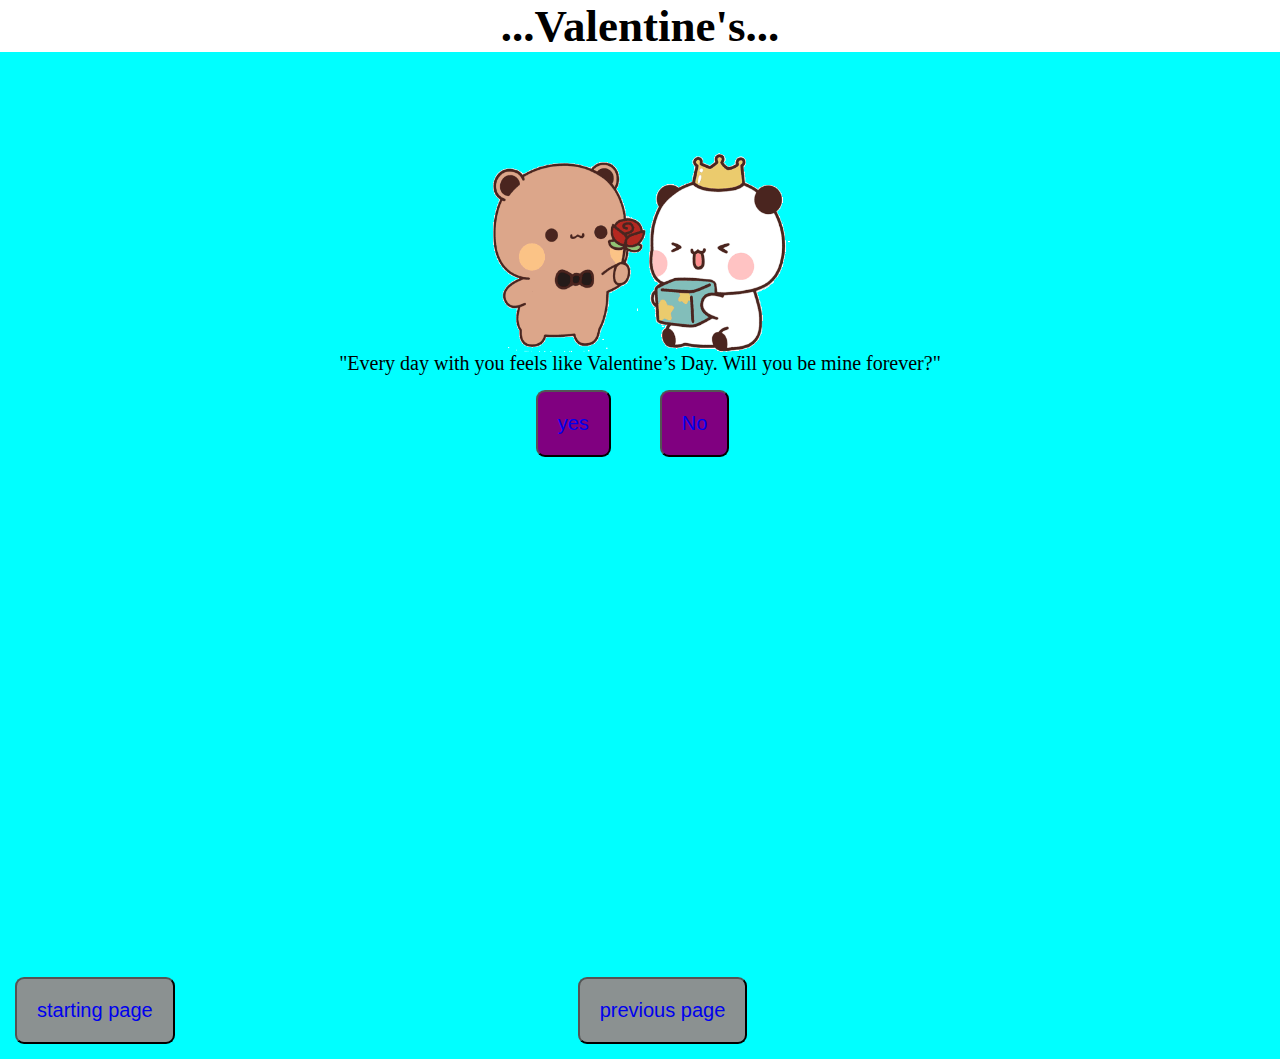
<file: index.html>
<!DOCTYPE html>
<html lang="en">

<head>
    <meta charset="UTF-8">
    <meta name="viewport" content="width=device-width, initial-scale=1.0">
    <title>Valentine's speical by Ayush</title>
    <link rel="stylesheet" href="style.css">
</head>

<body>
    <nav>
    <h1>...Valentine's...</h1></nav>
    <div class="main">
        <!-- <img src="background-img.webp" alt="" class="background"> -->
        <div class="image">
        <img src="tkthao219-bubududu.gif" alt="">
        <p>"Every day with you feels like Valentine’s Day. Will you be mine forever?"</p>
        <div class="buttons">
            <button><a href="musics.html">yes</a> </button>
            <button><a href="index1.html">No</a></button>
        </div>
    </div>
    
    </div>
    <footer>
        <button class="foot"><a href="index.html">starting page</a></button>
        <button class="foot"><a href="index2.html">previous page</a></button>
    </footer>
    
    
</body>

</html>
</file>
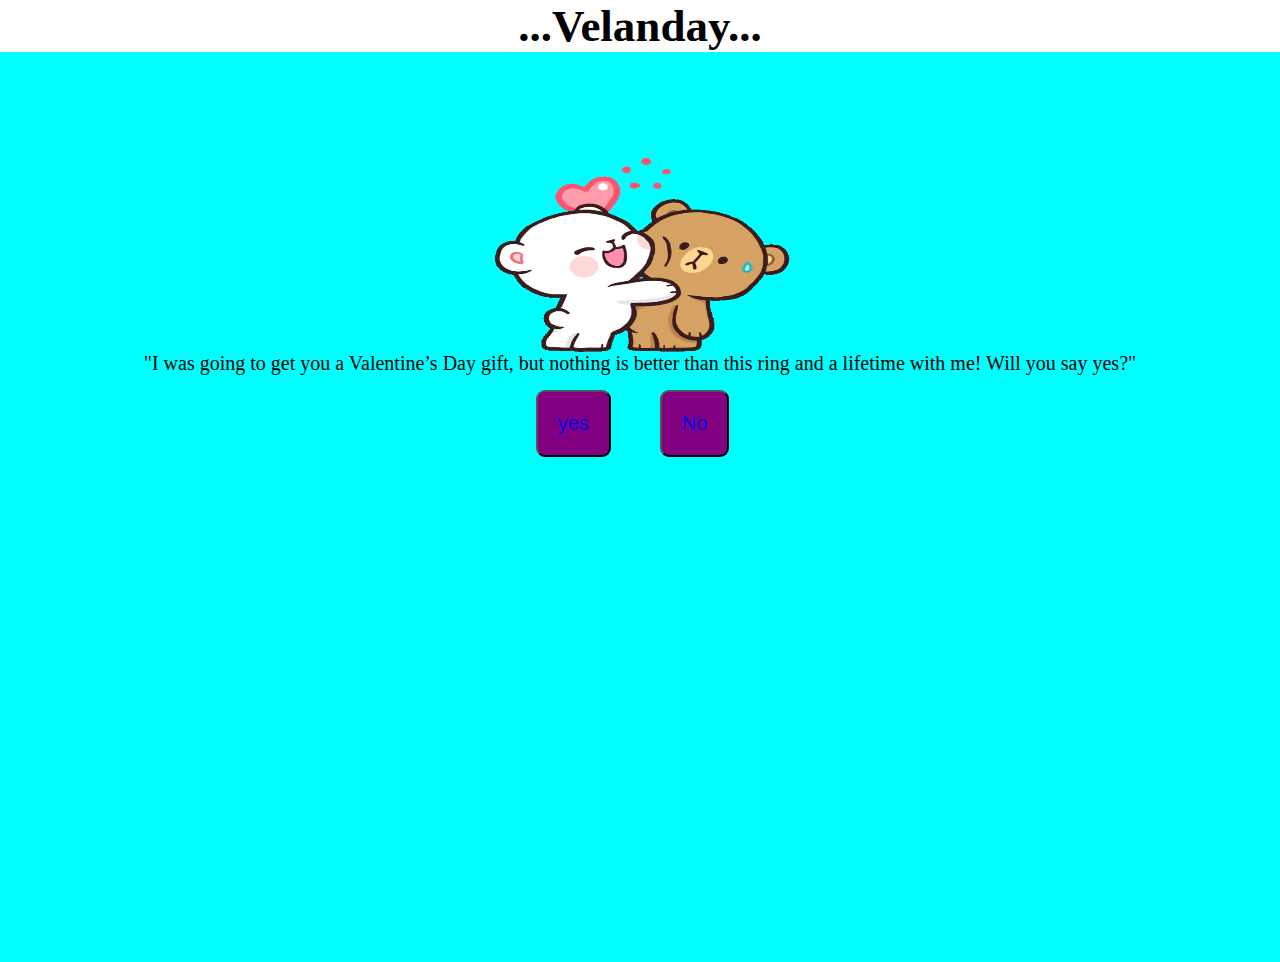
<file: index1.html>
<!DOCTYPE html>
<html lang="en">

<head>
    <meta charset="UTF-8">
    <meta name="viewport" content="width=device-width, initial-scale=1.0">
    <title>Velanday speical by Ayush</title>
    <link rel="stylesheet" href="style.css">
</head>

<body>
    <nav>
    <h1>...Velanday...</h1></nav>
    <div class="main">
        <div class="image">
        <img src="milk-mocha.gif" alt="">
        <p>"I was going to get you a Valentine’s Day gift, but nothing is better than this ring and a lifetime with me! Will you say yes?"</p>
        <div class="buttons">
            <button><a href="index.html">yes </a></button>
            <button><a href="index2.html">No</a></button>
        </div>
    </div>
    </div>
</body>

</html>
</file>
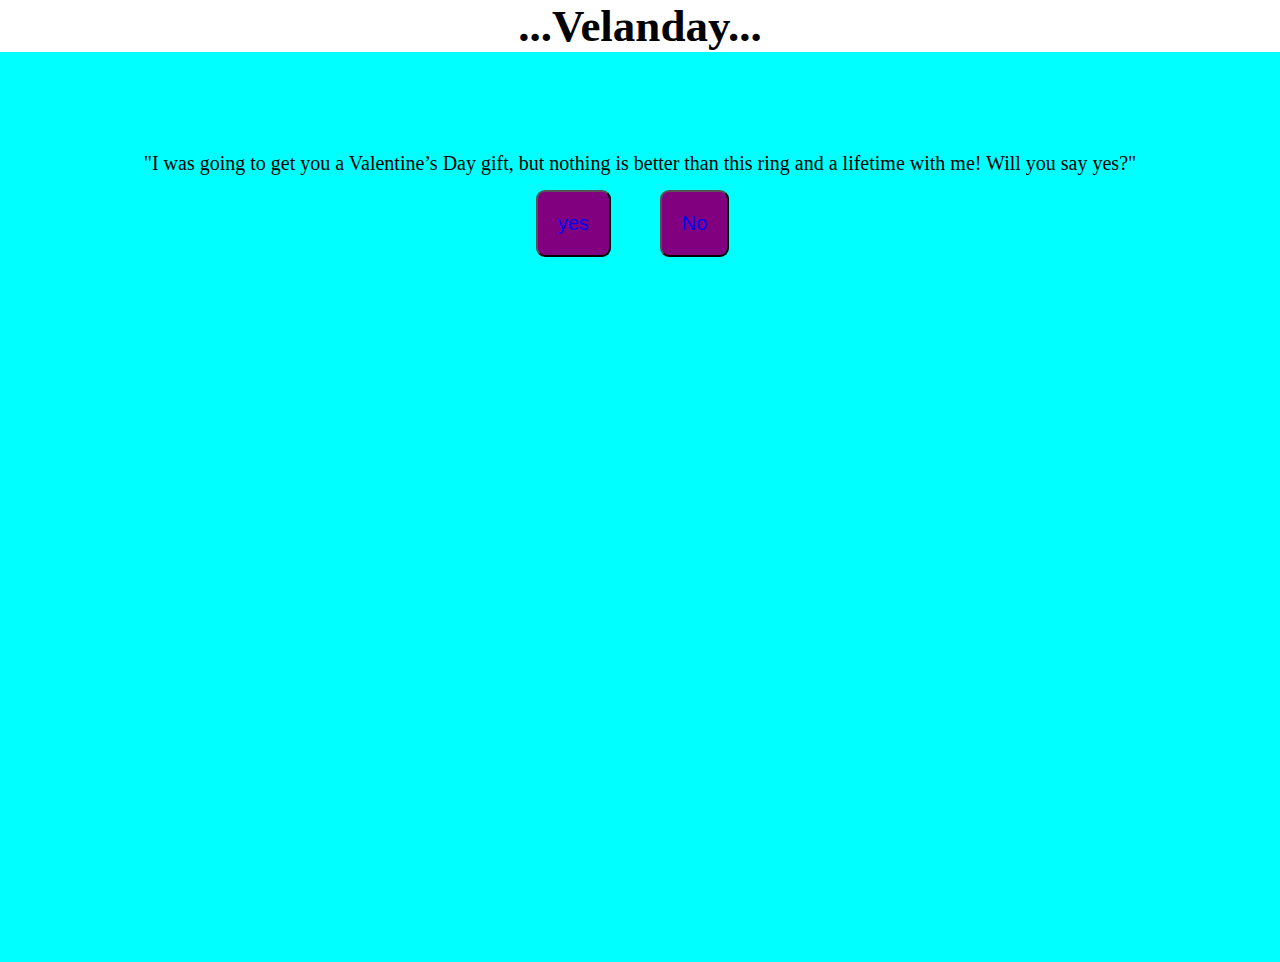
<file: index2.html>
<!DOCTYPE html>
<html lang="en">

<head>
    <meta charset="UTF-8">
    <meta name="viewport" content="width=device-width, initial-scale=1.0">
    <title>Velanday speical by Ayush</title>
    <link rel="stylesheet" href="style.css">
</head>

<body>
    <nav>
    <h1>...Velanday...</h1></nav>
    <div class="main">
        <div class="image">
        <!-- <img src="milk-mocha.gif" alt=""> -->
        <p>"I was going to get you a Valentine’s Day gift, but nothing is better than this ring and a lifetime with me! Will you say yes?"</p>
        <div class="buttons">
            <button><a href="index.html">yes </a></button>
            <button><a href="index2.html">No</a></button>
        </div>
    </div>
    </div>
</body>

</html>
</file>
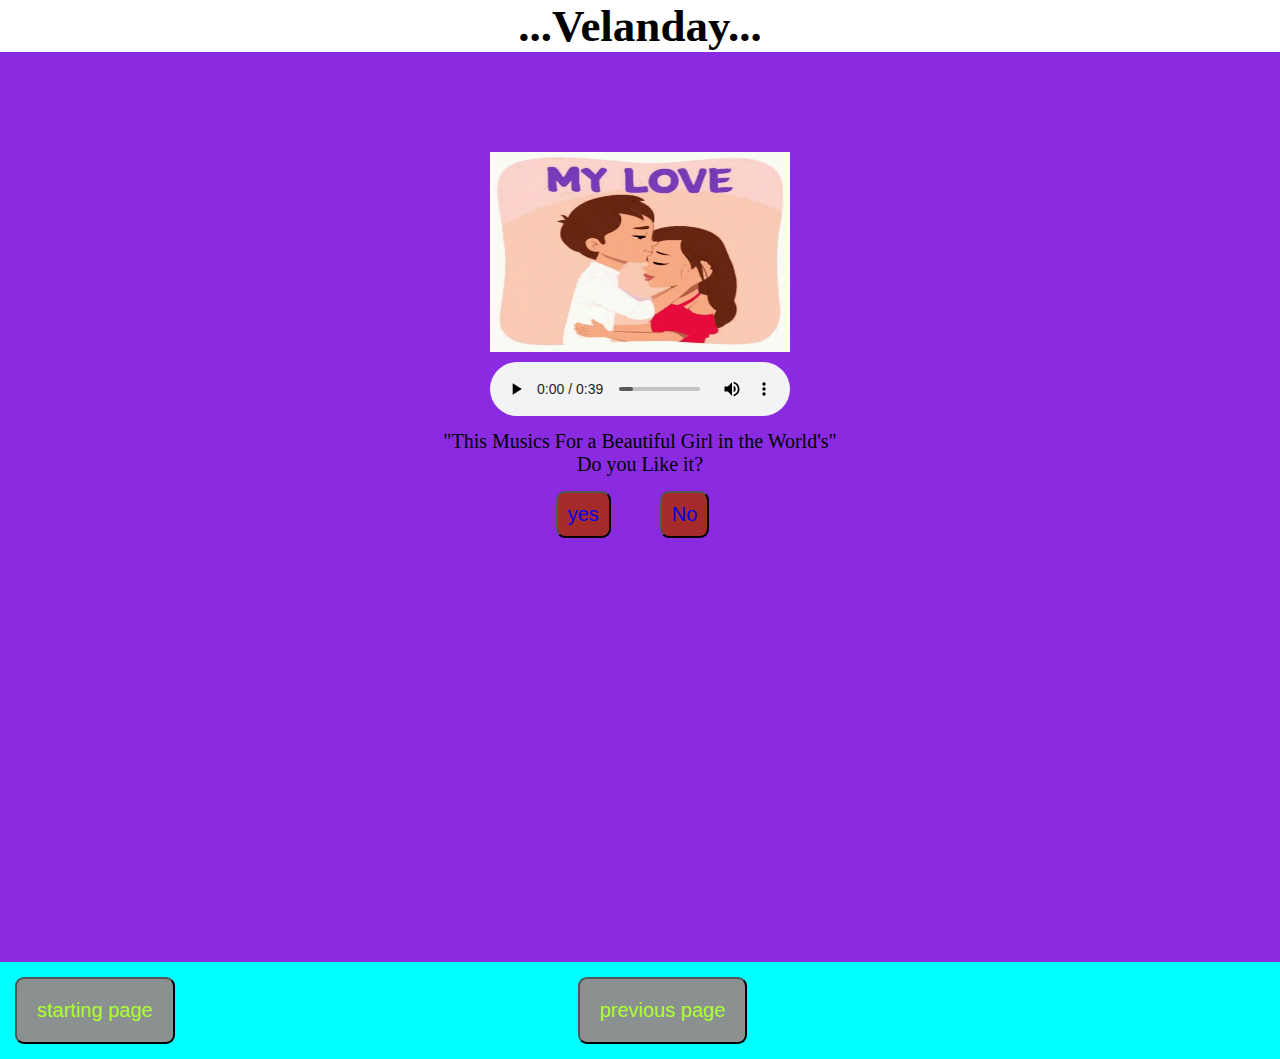
<file: musics.html>
<!DOCTYPE html>
<html lang="en">

<head>
    <meta charset="UTF-8">
    <meta name="viewport" content="width=device-width, initial-scale=1.0">
    <title>Velanday speical by Ayush</title>
    <link rel="stylesheet" href="style.css">
</head>

<body>
    <nav>
    <h1>...Velanday...</h1></nav>
    <div class="main-musics">
        <div class="image">
        <img src="romemtic.webp" alt="">
        <div class="musics">
       <audio controls >
        <source src="khoobustrat.mp3">
       </audio></div>
        <p>"This Musics For a Beautiful Girl in the World's"</p>
        <p>Do you Like it?</p>
         
        <div class="buttons">
            <button class="first"><a href="#">yes</a> </button>
            <button class="first"><a href="index.html">No</a></button>
        </div>
    </div>
</div>
<footer>
    <button class="foot">starting page</button>
    <button class="foot">previous page</button>
</footer>
</body>

</html>
</file>
<file: style.css>
* {
    margin: 0;
    padding: 0;
}

h1 {
    /* background-color: blueviolet; */
    text-align: center;
    font-size: 45px;
    font-family: 'Times New Roman', Times, serif;

}

.main {
    background-color: aqua;
    height: 90vh;
    width: 100%;
    padding-top: 100px;
}

.main-musics {
    background-color: blueviolet;
    width: 100%;
    height: 90vh;
    padding-top: 100px;

}

img {
    /* background-color: brown; */
    display: block;
    margin-left: auto;
    margin-right: auto;
    height: 200px;
    width: 300px;
}

p {
    text-align: center;
    font-size: 20px;
}

.buttons {
    /* background-color: yellow; */
    text-align: center;

}
button {
    font-size: 20px;
    margin: 15px;
    border-radius: 9px;
    background-color: purple;
    color: black;
    padding: 20px;
    margin-right: 30px;
}

.buttons :hover {
    background-color:rgb(240, 176, 58) ;
    color: blueviolet;
    cursor: pointer;
}

button a {
    text-decoration: none;
    /* color: black; */

}

.musics {

    text-align: center;
    margin: 10px;
}

.background {
    height: 100%;
    width: 100%;
}

.first {
    padding: 10px;
    background-color: brown;
    color: white;
}

.first :hover {
    background-color: rgb(240, 176, 58);
    color: brown;
}
footer{
    background-color: aqua;
    
    }
.foot{
    background-color: rgba(233, 71, 71, 0.595);
    color: greenyellow;
    margin-right: 30%;
    
}

.foot :hover{
    color: rgba(233, 71, 71, 0.595);
    background-color: green;
}
</file>
